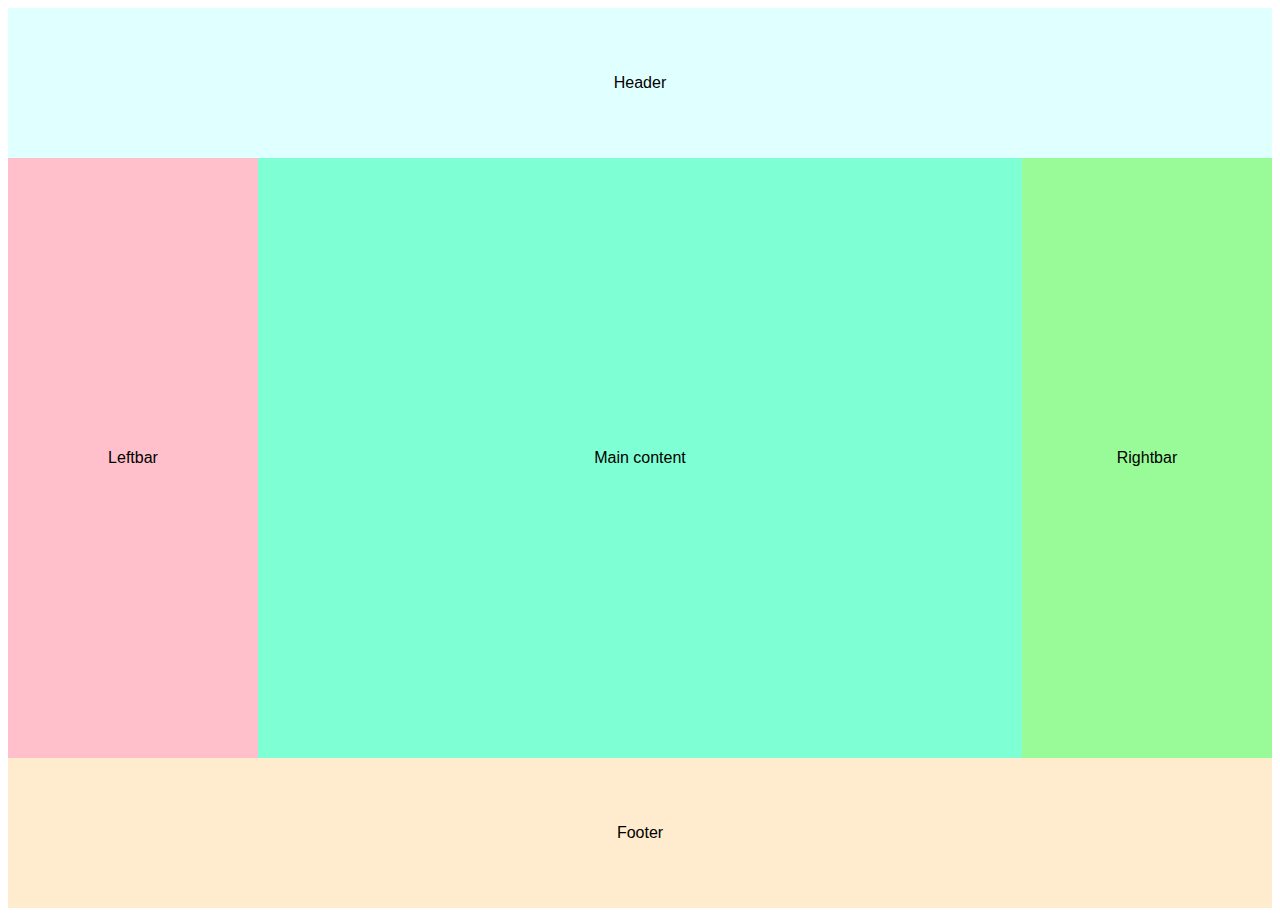
<file: HolyGrail/index.html>
<!DOCTYPE html>
<html lang="en">
<head>
    <meta charset="UTF-8">
    <meta name="viewport" content="width=device-width, initial-scale=1.0">
    <title>Holygrail Layout</title>
    <link rel="stylesheet" href="style1.css">
</head>
<body>
    <div class="container">
        <header class="header">Header</header>
        <div class="content-wrapper">
            <aside class="leftbar">Leftbar</aside>
            <main class="main">Main content</main>
            <aside class="rightbar">Rightbar</aside>
        </div>
        <footer class="footer">Footer</footer>
    </div>
</body>
</html>
</file>
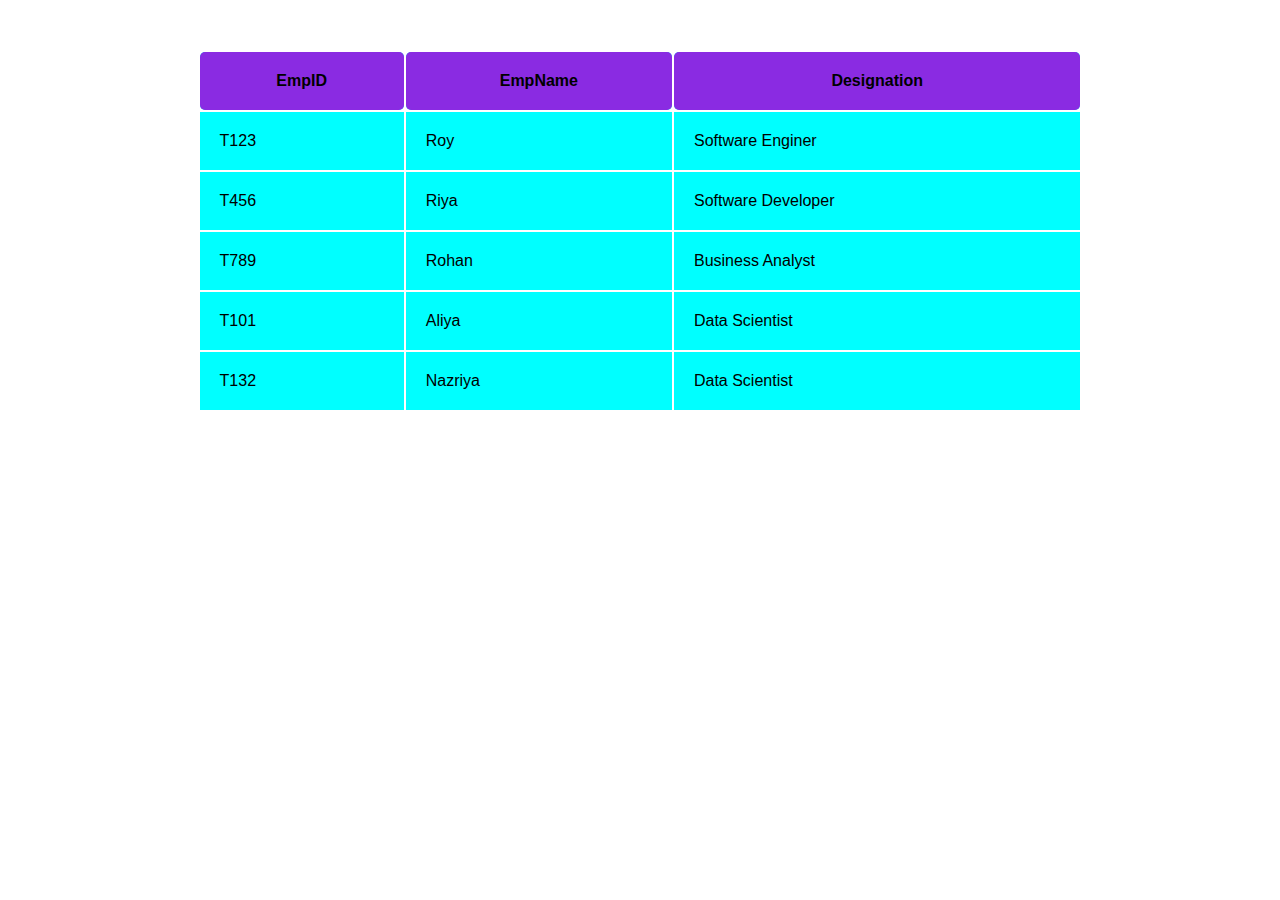
<file: Table Creation/index1.html>
<!DOCTYPE html>
<html lang="en">
<head>
    <meta charset="UTF-8">
    <meta name="viewport" content="width=device-width, initial-scale=1.0">
    <title>Employee Data</title>
    <link rel="stylesheet" href="style.css">
</head>
<body>
    <table>
            
            <tr>
                <th>EmpID</th>
                <th>EmpName</th>
                <th>Designation</th>
            </tr>
            <tr>
                <td>T123</td>
                <td>Roy</td>
                <td>Software Enginer</td>
            </tr>
            <tr>
                <td>T456</td>
                <td>Riya</td>
                <td>Software Developer</td>
            </tr>
            <tr>
                <td>T789</td>
                <td>Rohan</td>
                <td>Business Analyst</td>
            </tr>
            <tr>
                <td>T101</td>
                <td>Aliya</td>
                <td>Data Scientist</td>
            </tr>
            <tr>
                <td>T132</td>
                <td>Nazriya</td>
                <td>Data Scientist</td>
            </tr>



    </table>
</body>
</html>
</file>
<file: HolyGrail/style1.css>
body {
  height: 100%;
  font-family: Arial, sans-serif;
}

.container {
  display: flex;
  flex-direction: column;
  min-height: 100vh;
}


.header {
  height: 150px;
  
  background-color: lightcyan;
  display: flex;
  justify-content: center;
  align-items: center;
}


.content-wrapper {
  flex: 1;
  display: flex;
  flex-direction: row;
}


.leftbar {
  width: 250px;
  
  background-color: pink;
  display: flex;
  justify-content: center;
  align-items: center;
  text-align: center;
}


.main {
  flex: 1;
  background-color: aquamarine;
  display: flex;
  justify-content: center;
  align-items: center;
  text-align: center;
  padding: 20px;
}


.rightbar {
  width: 250px;
  
  background-color: palegreen;
  display: flex;
  justify-content: center;
  align-items: center;
  text-align: center;
}


.footer {
  height: 150px;
  
  background-color: blanchedalmond;
  display: flex;
  justify-content: center;
  align-items: center;
}


@media (max-width: 768px) {
  .content-wrapper {
    flex-direction: column;
  }

  .main {
    order: 1;
  }

  .leftbar {
    order: 2;
    width: 100%; 
    height: 125px;
  }

  .rightbar {
    order: 3;
    width: 100%;
    height: 125px;
  }

  .header {
    order: 0;
    height: 100px;
   
  }

  .footer {
    order: 4;
    height:100px;
  }
}
</file>
<file: Table Creation/style.css>
body{
    font-family: Arial, Helvetica, sans-serif;
    
    
}
tr,th{
    border-radius: 5px;
    padding:20px;
    
}
td{
    padding: 20px;
    
    
}
table{
    margin: 50px auto;
    width: 70%;
}
th{
    background-color: blueviolet;
}
tr{
    background-color: aqua;
}
tr:hover{
    cursor: pointer;
    background-color: brown;
}
</file>
